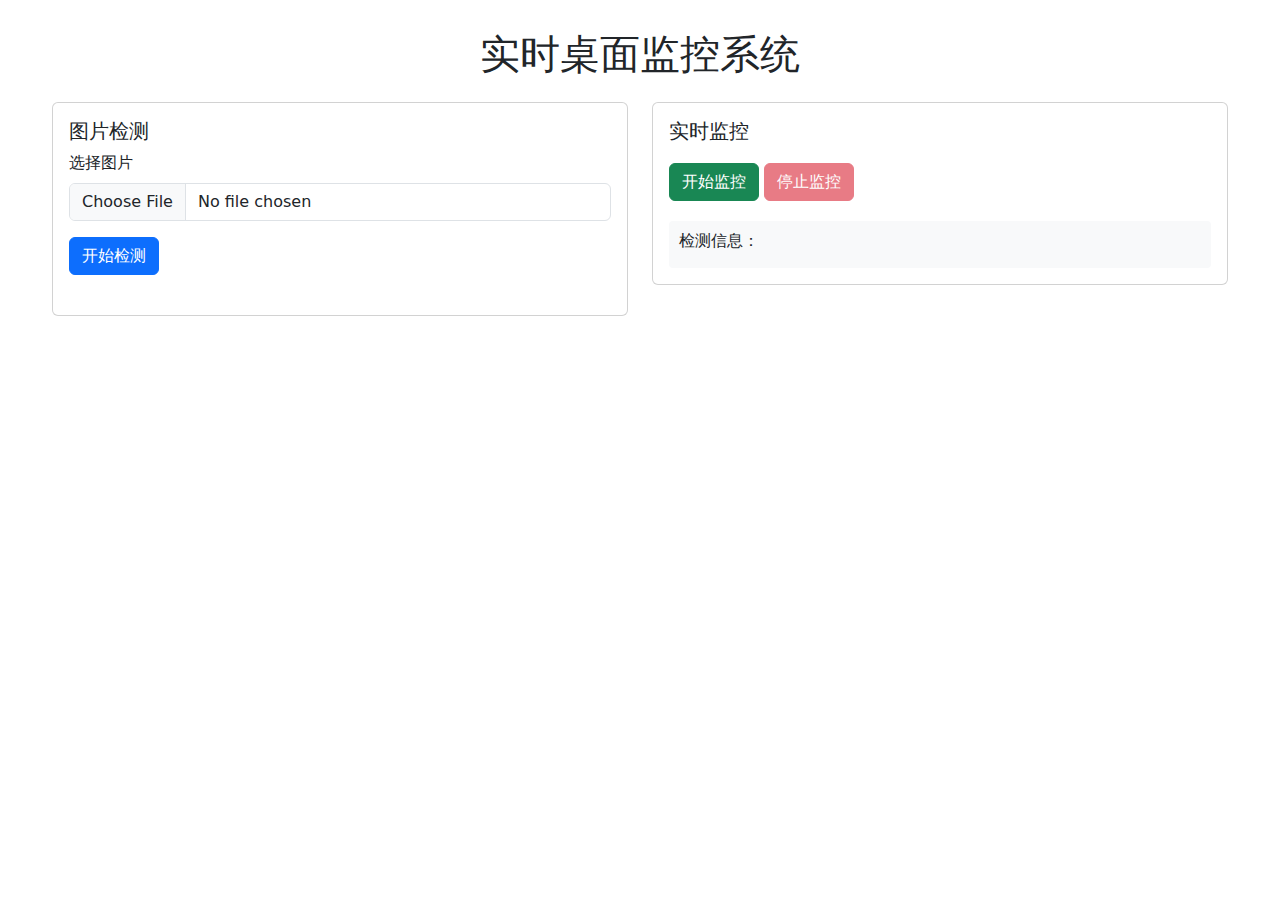
<file: templates/index.html>
<!DOCTYPE html>
<html lang="zh">
<head>
    <meta charset="UTF-8">
    <meta name="viewport" content="width=device-width, initial-scale=1.0">
    <title>实时桌面监控系统</title>
    <link href="https://cdn.jsdelivr.net/npm/bootstrap@5.1.3/dist/css/bootstrap.min.css" rel="stylesheet">
    <style>
        .container {
            max-width: 1200px;
            margin-top: 30px;
        }
        #preview, #monitor {
            max-width: 100%;
            margin-top: 20px;
            border: 1px solid #ddd;
            border-radius: 4px;
        }
        .loading {
            display: none;
            margin: 20px 0;
        }
        .monitor-controls {
            margin: 20px 0;
        }
        .detection-info {
            margin-top: 10px;
            padding: 10px;
            background-color: #f8f9fa;
            border-radius: 4px;
        }
    </style>
</head>
<body>
    <div class="container">
        <h1 class="text-center mb-4">实时桌面监控系统</h1>
        
        <div class="row">
            <div class="col-md-6">
                <div class="card">
                    <div class="card-body">
                        <h5 class="card-title">图片检测</h5>
                        <form id="uploadForm" enctype="multipart/form-data">
                            <div class="mb-3">
                                <label for="image" class="form-label">选择图片</label>
                                <input type="file" class="form-control" id="image" name="image" accept="image/*" required>
                            </div>
                            <button type="submit" class="btn btn-primary">开始检测</button>
                        </form>
                        
                        <div class="loading text-center">
                            <div class="spinner-border text-primary" role="status">
                                <span class="visually-hidden">Loading...</span>
                            </div>
                            <p class="mt-2">正在处理中...</p>
                        </div>
                        
                        <div id="result" class="mt-4">
                            <img id="preview" class="img-fluid" style="display: none;">
                        </div>
                    </div>
                </div>
            </div>
            
            <div class="col-md-6">
                <div class="card">
                    <div class="card-body">
                        <h5 class="card-title">实时监控</h5>
                        <div class="monitor-controls">
                            <button id="startMonitor" class="btn btn-success">开始监控</button>
                            <button id="stopMonitor" class="btn btn-danger" disabled>停止监控</button>
                        </div>
                        
                        <div id="monitorContainer">
                            <img id="monitor" class="img-fluid" style="display: none;">
                        </div>
                        
                        <div class="detection-info">
                            <h6>检测信息：</h6>
                            <div id="detectionInfo"></div>
                        </div>
                    </div>
                </div>
            </div>
        </div>
    </div>

    <script src="https://cdn.jsdelivr.net/npm/bootstrap@5.1.3/dist/js/bootstrap.bundle.min.js"></script>
    <script>
        // 图片上传检测
        document.getElementById('uploadForm').addEventListener('submit', async (e) => {
            e.preventDefault();
            
            const formData = new FormData();
            const imageFile = document.getElementById('image').files[0];
            formData.append('image', imageFile);
            
            document.querySelector('.loading').style.display = 'block';
            document.getElementById('preview').style.display = 'none';
            
            try {
                const response = await fetch('/detect', {
                    method: 'POST',
                    body: formData
                });
                
                const data = await response.json();
                
                if (data.success) {
                    const preview = document.getElementById('preview');
                    preview.src = 'data:image/jpeg;base64,' + data.image;
                    preview.style.display = 'block';
                } else {
                    alert('检测失败：' + data.error);
                }
            } catch (error) {
                alert('发生错误：' + error.message);
            } finally {
                document.querySelector('.loading').style.display = 'none';
            }
        });

        // 实时监控
        let eventSource = null;
        const startButton = document.getElementById('startMonitor');
        const stopButton = document.getElementById('stopMonitor');
        const monitorImage = document.getElementById('monitor');
        const detectionInfo = document.getElementById('detectionInfo');

        startButton.addEventListener('click', async () => {
            try {
                const response = await fetch('/start_monitoring');
                const data = await response.json();
                
                if (data.status === 'started') {
                    startButton.disabled = true;
                    stopButton.disabled = false;
                    monitorImage.style.display = 'block';
                    
                    // 建立SSE连接
                    eventSource = new EventSource('/video_feed');
                    eventSource.onmessage = function(event) {
                        monitorImage.src = 'data:image/jpeg;base64,' + event.data;
                    };
                    // 监听检测信息事件
                    eventSource.addEventListener('detections', function(event) {
                        let detections = {};
                        try {
                            detections = JSON.parse(event.data.replace(/'/g, '"'));
                        } catch (e) {}
                        let html = '';
                        if (Object.keys(detections).length === 0) {
                            html = '<div>未检测到目标</div>';
                        } else {
                            for (const [cls, count] of Object.entries(detections)) {
                                html += `<div class="detection-item"><span>${cls}</span><span>${count}</span></div>`;
                            }
                        }
                        detectionInfo.innerHTML = html;
                    });
                }
            } catch (error) {
                alert('启动监控失败：' + error.message);
            }
        });

        stopButton.addEventListener('click', async () => {
            try {
                const response = await fetch('/stop_monitoring');
                const data = await response.json();
                
                if (data.status === 'stopped') {
                    startButton.disabled = false;
                    stopButton.disabled = true;
                    monitorImage.style.display = 'none';
                    
                    // 关闭SSE连接
                    if (eventSource) {
                        eventSource.close();
                        eventSource = null;
                    }
                    detectionInfo.innerHTML = '';
                }
            } catch (error) {
                alert('停止监控失败：' + error.message);
            }
        });
    </script>
</body>
</html>
</file>
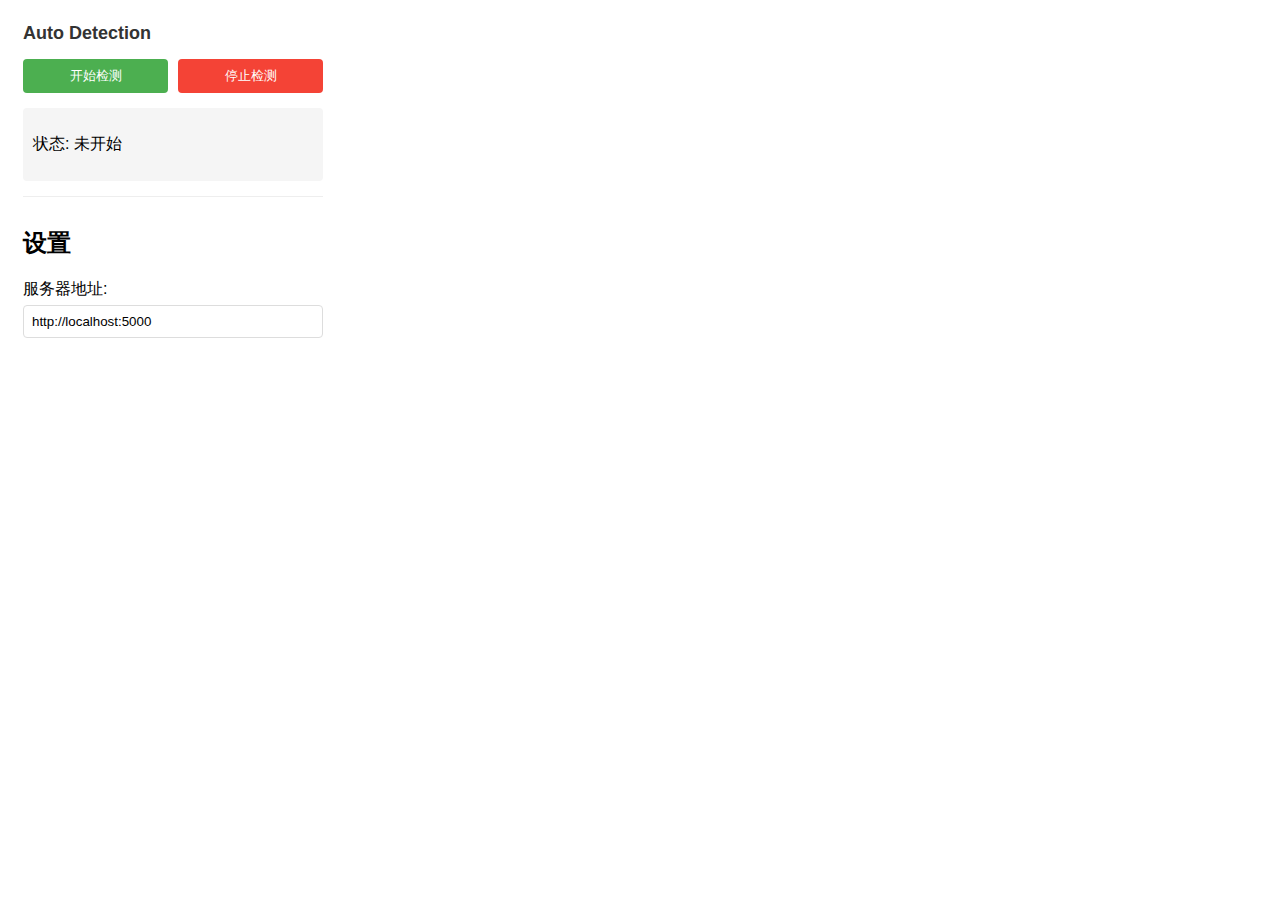
<file: browser_extension/src/popup.html>
<!DOCTYPE html>
<html>
<head>
    <meta charset="UTF-8">
    <title>Auto Detection</title>
    <link rel="stylesheet" href="css/popup.css">
</head>
<body>
    <div class="container">
        <h1>Auto Detection</h1>
        <div class="controls">
            <button id="startDetection">开始检测</button>
            <button id="stopDetection">停止检测</button>
        </div>
        <div class="status">
            <p>状态: <span id="statusText">未开始</span></p>
        </div>
        <div class="settings">
            <h2>设置</h2>
            <div class="setting-item">
                <label for="serverUrl">服务器地址:</label>
                <input type="text" id="serverUrl" value="http://localhost:5000">
            </div>
        </div>
    </div>
    <script src="js/popup.js"></script>
</body>
</html>
</file>
<file: browser_extension/src/css/popup.css>
body {
    width: 300px;
    padding: 15px;
    font-family: Arial, sans-serif;
}

.container {
    display: flex;
    flex-direction: column;
    gap: 15px;
}

h1 {
    font-size: 18px;
    margin: 0;
    color: #333;
}

.controls {
    display: flex;
    gap: 10px;
}

button {
    padding: 8px 15px;
    border: none;
    border-radius: 4px;
    background-color: #4CAF50;
    color: white;
    cursor: pointer;
    flex: 1;
}

button:hover {
    background-color: #45a049;
}

#stopDetection {
    background-color: #f44336;
}

#stopDetection:hover {
    background-color: #da190b;
}

.status {
    padding: 10px;
    background-color: #f5f5f5;
    border-radius: 4px;
}

.settings {
    border-top: 1px solid #eee;
    padding-top: 10px;
}

.setting-item {
    display: flex;
    flex-direction: column;
    gap: 5px;
}

input[type="text"] {
    padding: 8px;
    border: 1px solid #ddd;
    border-radius: 4px;
    width: 100%;
    box-sizing: border-box;
}
</file>
